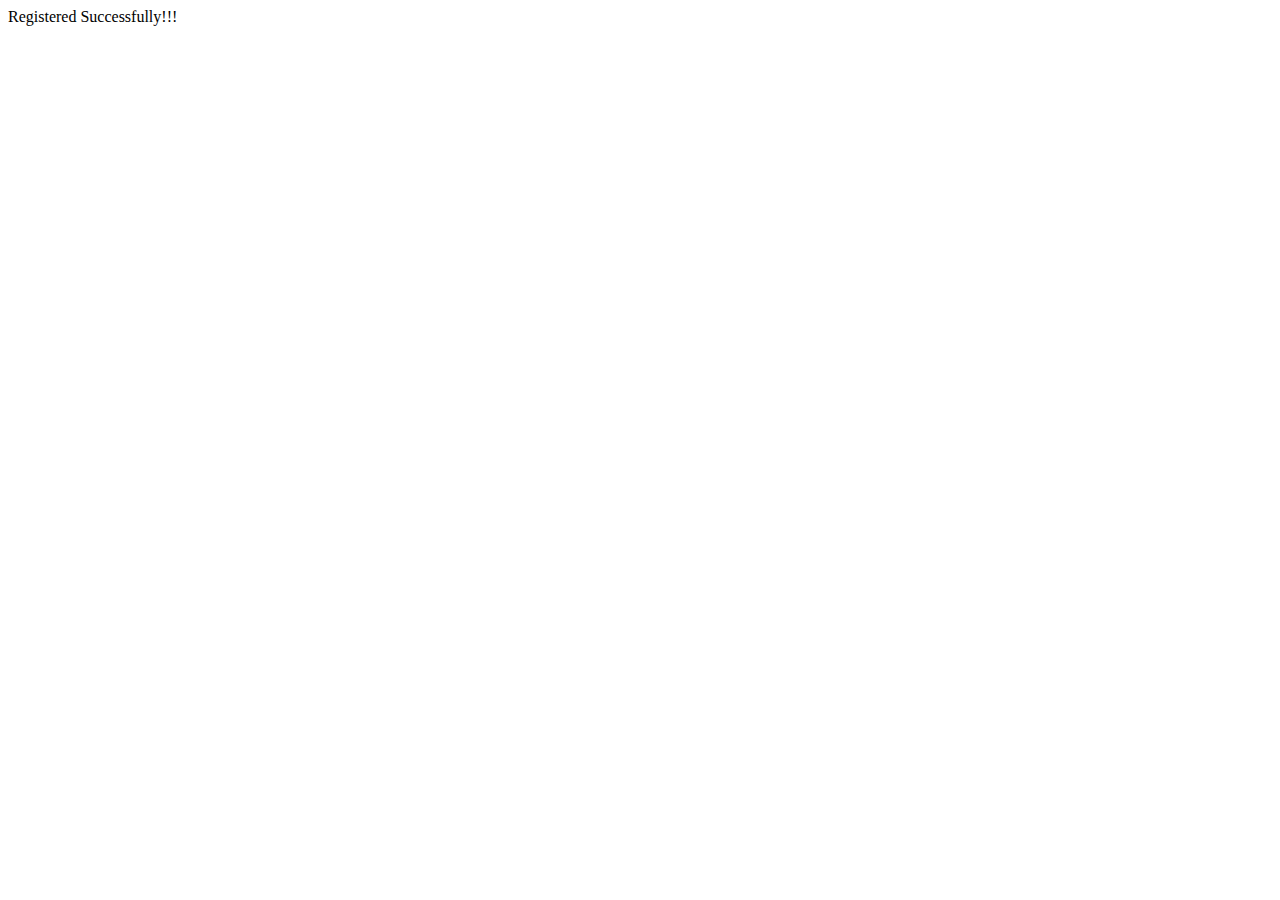
<file: register.html>
<!DOCTYPE html>
<html lang="en">
<head>
    <meta charset="UTF-8">
    <meta name="viewport" content="width=device-width, initial-scale=1.0">
    <title>Document</title>
</head>
<body>
    Registered Successfully!!!
</body>
</html>
</file>
